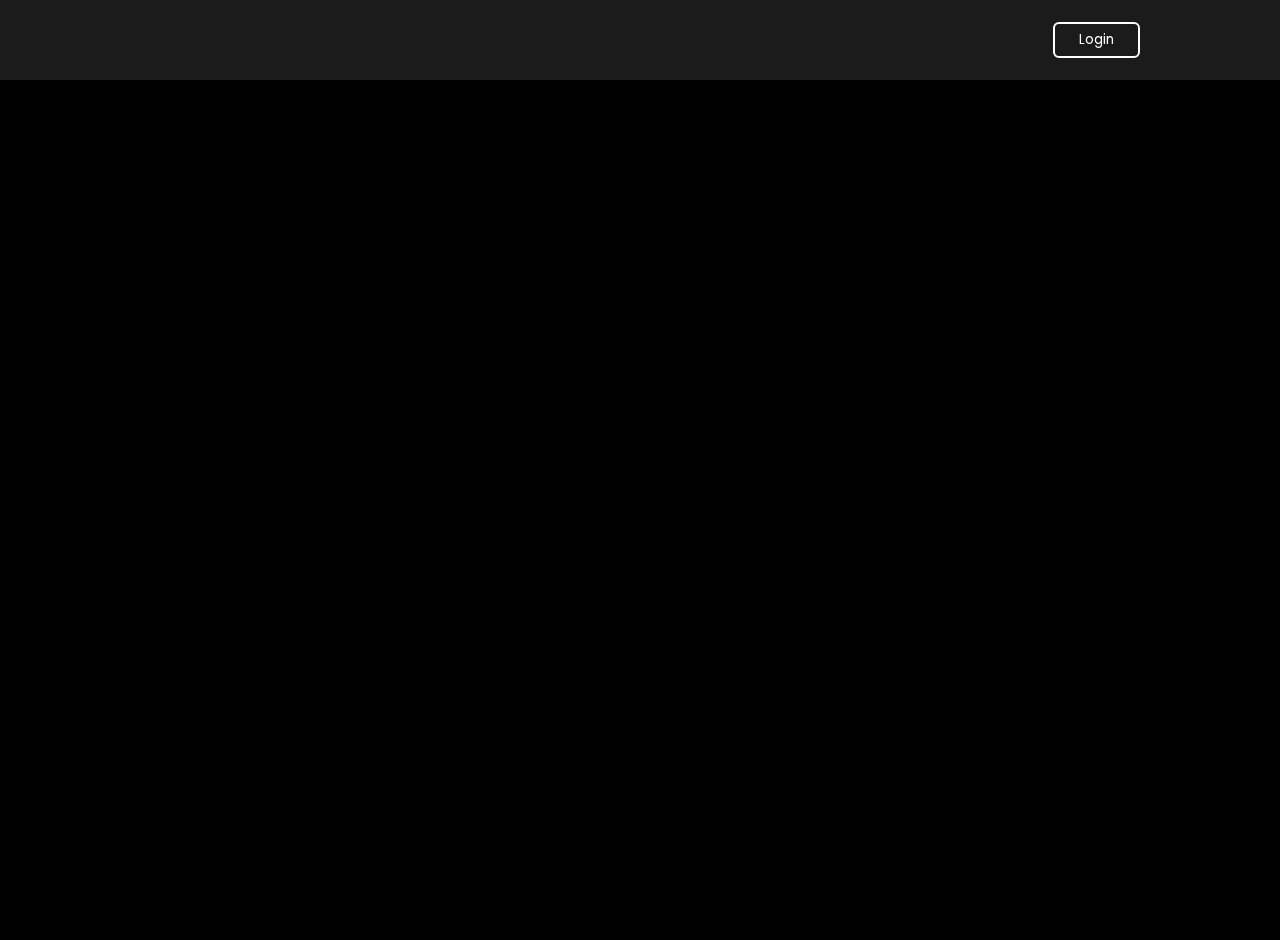
<file: Task 1/index.html>
<!DOCTYPE html>

<html lang="en">

<head>
    <meta charset="UTF-8" />
    <meta http-equiv="X-UA-Compatible" content="IE=edge" />
    <meta name="viewport" content="width=device-width, initial-scale=1.0" />
    <title>Website with Login & Registration Form</title>
    <link rel="stylesheet" href="style.css" />
    
    <link rel="stylesheet" href="https://unicons.iconscout.com/release/v4.0.0/css/line.css" />
</head>

<body>
<header class="head">
    <nav class="navigationbarho">
        <a href="#" class="hacker">HackersBank</a>

        <ul class="navigation">
            <li class="navigationkolist">
                <a href="#" class="navigation_item">Home</a>
                <a href="#" class="navigation_item">Product</a>
                <a href="#" class="navigation_item">Services</a>
                <a href="#" class="navigation_item">Contact</a>
            </li>
        </ul>
            <button class="button" id="form-open">Login</button>
        </nav>
    </header>

    
    <section class="home">
        <div class="form_container">
            <i class="uil uil-times form_close"></i>
            <!-- Login ya dekhi start ho-->
            <div class="form login_form">
                <form action="#" method="post">
                    <h2>Login</h2>

                    <div class="input-group">
                        <input type="text" id="email1" placeholder="Enter your email" onkeyup="Emailloginvalidation()">
                        <i class="uil uil-envelope-alt email"></i>
                        <span id="error7"></span>
                    </div>
                    <div class="input-group">
                        <input type="password" id="password2" placeholder="Enter your password">
                        <i class="uil uil-lock password"></i>
                        <i class="uil uil-eye-slash pw_hide"></i>
                    </div>

                    <div class="option_field">
                        <span class="checkbox">
                            <input type="checkbox" id="check" required>
                            <label for="check">Remember me</label>
                        </span>
                        <a href="#" class="forgot_pw">Forgot password?</a>
                    </div>

                    <button onclick="return Loginvalidation()" class="button">Login Now</button>

                    <div class="login_signup">Don't have an account? <a href="#" id="signup">Signup</a></div>
                </form>
            </div>

            <!-- Signup ko ya dekhi ho-->
            <div class="form signup_form">
                <form action="#" method="POST">
                    <h2>Signup</h2>

                    <div class="input-group">
                    
                        <input type="text" id="Fname" name="username" placeholder="Enter your FullName" onkeyup="Namevalidation()">
                        <i class="uil uil-user email"></i>
                        <span id="error1"></span>
                    </div>
                    <div class="input-group">
                        <input type="text" id="Email" name="email" placeholder="Enter your email" onkeyup="Emailvalidation()">
                        <i class="uil uil-envelope-alt email"></i>
                        <span id="error3"></span>
                    </div>
                    <div class="input-group">
                        <input type="text" id="Gender" name="gender" placeholder="Enter your Gender" onkeyup="Gendervalidation()">
                        <i class="uil uil-user email"></i>
                        <span id="error4"></span>
                    
                    </div>
                    <div class="input-group">
                        <input type="password" id="Password" name="password" placeholder="Create password" onkeyup="Passwordvalidation()">
                        <i class="uil uil-lock password"></i>
                        <i class="uil uil-eye-slash pw_hide"></i>
                        <span id="error2"></span>
                    </div>
                   
                    <button class="button" onclick="return Formvalidation()">Submit</button>
                    
                    <div class="logintosignup">Already have an account? <a href="#" id="login">Login</a></div>
                </form>
            </div>
        </div>
    </section>

    <script src="script.js"></script>
    <script src="register.js"></script>
</body>

</html>
</file>
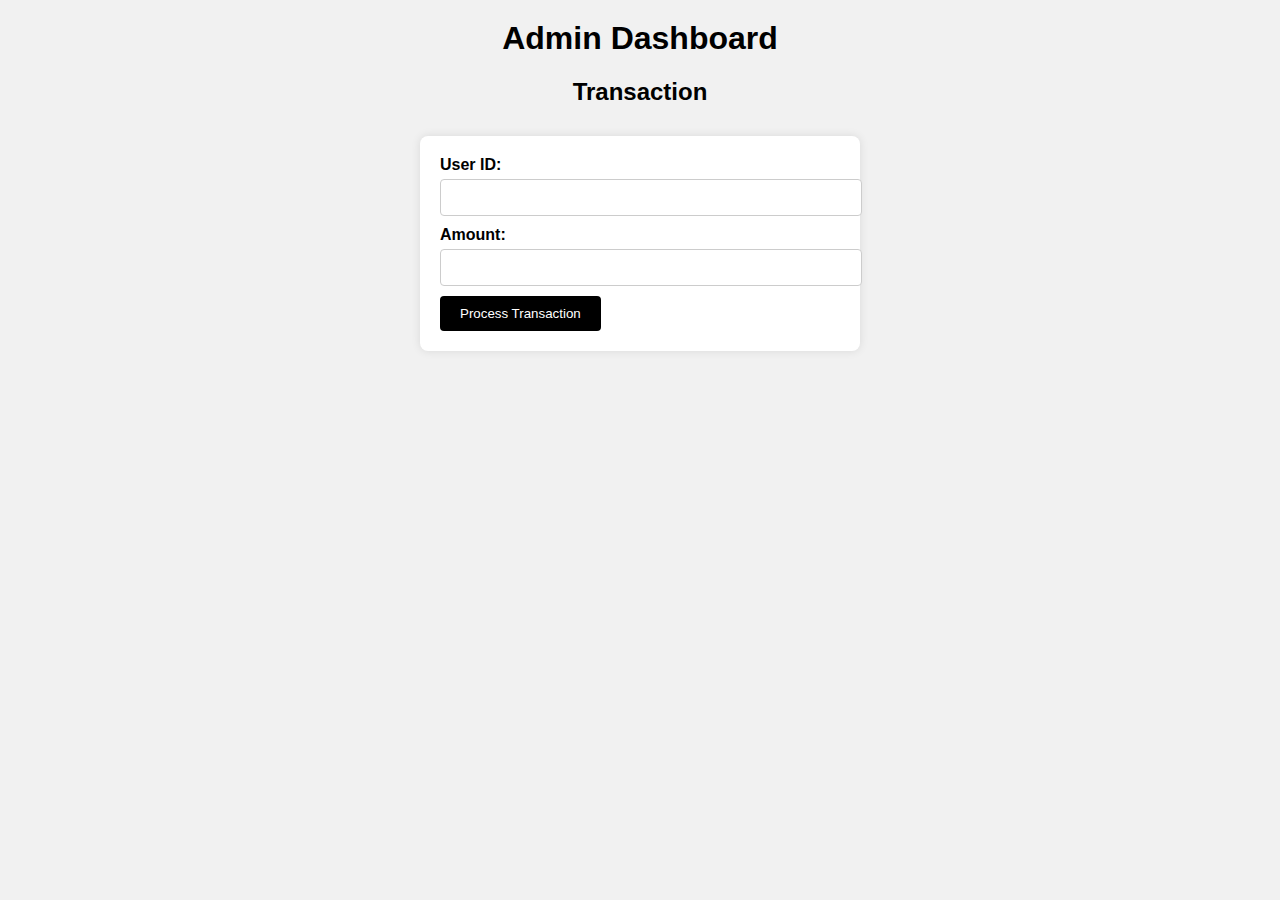
<file: Task 1/transaction.html>
<!DOCTYPE html>
<html>

<head>
    <title>Admin Dashboard - Transaction</title>
    <style>
        body {
            font-family: Arial, sans-serif;
            margin: 0;
            padding: 0;
            background-color: #f1f1f1;
        }

        h1,
        h2 {
            text-align: center;
            margin-top: 20px;
        }

        form {
            background-color: #fff;
            border-radius: 8px;
            box-shadow: 0px 0px 10px rgba(0, 0, 0, 0.1);
            padding: 20px;
            max-width: 400px;
            margin: 0 auto;
            margin-top: 30px;
        }

        label {
            font-weight: bold;
            display: block;
            margin-bottom: 5px;
        }

        input[type="text"],
        input[type="number"] {
            width: 100%;
            padding: 10px;
            border: 1px solid #ccc;
            border-radius: 4px;
            margin-bottom: 10px;
        }

        input[type="submit"] {
            display: flex;
            justify-content: center;
            align-items: center;
            background-color: #000000;
            color: white;
            border: none;
            padding: 10px 20px;
            border-radius: 4px;
            cursor: pointer;
            transition: .5s ease-in ;
        }

        input[type="submit"]:hover {
            background-color: orangered;
        }
    </style>
</head>

<body>
    <h1>Admin Dashboard</h1>

    <h2>Transaction</h2>
    <form action="process_transaction.php" method="POST">
        <label for="user_id">User ID:</label>
        <input type="text" name="user_id" id="user_id" required>

        <label for="amount">Amount:</label>
        <input type="number" name="amount" id="amount" required>

        <input type="submit" value="Process Transaction">
    </form>
</body>

</html>
</file>
<file: Task 1/style.css>
@import url("https://fonts.googleapis.com/css2?family=Poppins:wght@200;300;400;500;600;700&display=swap");
html{
    overflow-x:hidden;
}
* {
    margin: 0;
    padding: 0;
    box-sizing: border-box;

    font-family:"poppins";
    scroll-behavior: smooth;
    outline: none;
    border: none;
}
html{
    font-size: 62.5%;
    overflow-x: hidden;
}
body{
   
    background: black;
}
section{
    color: white;
}

.loginblack{
    color: black;
}
.head {
    position: fixed;
    height: 80px;
    width: 100%;
    z-index: 100;
    padding: 0 20px;
    justify-content: space-between;
    background: rgba(74, 74, 74, 0.37);
    backdrop-filter: blur(15px);
}

.navigationbarho {
    max-width: 1000px;
    width: 100%;
    margin: 0 auto;
    font-size: 1.7rem;
}
.moneylogo {
    position: relative;
    height: 2cm;
    width: 3cm;
    animation: slideTop .5s ease forwards;
    opacity: 0;
    animation-delay: .2s;

}
@keyframes slideTop {
    0% {
        transform: translateY(-100px);
        opacity: 1;
    }

    100% {
        transform: translateY(0);
        opacity: 1;
    }
}
.navigationbarho a{
    text-decoration: none;
    display: inline-block;
    margin-left: 4rem;
    animation: slideTop .5s ease forwards;
    opacity: 0;
    animation-delay: calc(.2s*var(--clr));
}
@keyframes slideTop{
    0%{
        transform: translateY(-100px);
        opacity: 1;
    }
    100%{
        transform: translateY(0);
        opacity: 1;
    }
}

.navigationbarho,
.navigationkolist {
    display: flex;
    height: 100%;
    align-items: center;
    justify-content: space-between;
}

.hacker,
.navigation_item,
.button {
    color: #fff;
}

.hacker {
    font-size: 45px;
    font-weight: 700;
    cursor: pointer;
    
    
}

.navigationkolist{
    column-gap: 10px;
}

.navigation_item:hover {
    color: orangered;
    transition: 1s;
}


.button {
    padding: 6px 24px;
    border: 2px solid #fff;
    background: transparent;
    border-radius: 6px;
    cursor: pointer;
    transition: .5s ease-in-out;
}
.button:hover{

    background: orangered;
    
}

section{
    min-height: 100vh;
    padding: 10rem 9% 2rem;
}
.homekodescription {
    color: white;
}
.home {
    position: relative;
    height: 100vh;
    width: 100%;
   
    background-size: cover;
    background-position: center;
    display: flex;
    justify-content: center;
    align-items: center;
}
.homekodescription h3{
    font-size: 3rem;
    font-weight: 400;
    animation: slideTop .8s ease forwards;
    opacity: 0;
    
}

.homekodescription h1{
    font-size: 4.5rem;
    margin: -3px 0;
   
    
}

.homekodescription p{
    font-size: 0.9rem;
    font-weight: 500;
    opacity: 1;
    text-align: justify;
    

}

.colortospan{
    color: orangered;
    font-size: 5rem;
}
.home .logohacker {
    display: flex;
    width: 25vw;
    height: 10cm;
    animation: Zoom 1s ease forwards ,Float 4s ease-in-out;
    animation-delay:2s,3s ;
    opacity: 0;

}
@keyframes Zoom{
    0%{
        transform: scale(0);
        opacity: 0;
    }
    100%{
        transform: scale(1);
        opacity: 1;
    }
}
@keyframes Float {
    0% {
        transform: translateY(0);
        opacity: 1;
    }

    50% {
        transform: translateY(-24px);
        opacity: 1;
    }
    100% {
            transform: translateY(0);
            opacity: 1;
    }
}

.home::before {
    content: "";
    position: absolute;
    height: 100%;
    width: 100%;
    background-color: rgba(255, 255, 255, 0.6);
    z-index: 100;
    opacity: 0;
    pointer-events: none;
    transition: all 0.5s ease-out;
}

.home.show::before {
    opacity: 1;
    pointer-events: auto;
}
.aboutsection{
    display: flex;
    justify-content: center;
    align-items: center;
    
    color: white;
    
}
.aboutimage img{
        
        width: 18vw;
        height: 6cm;
}
.aboutsection p{
    color: orangered;
}

.aboutheading{
    text-align: center;
    font-size:4rem;
}

.abouttext h2 {


    text-align: center;
    line-height: 1.2;
    
}
.abouttext h3{
    text-align: center;
    font-size: 1.5rem;
}
.abouttext p{
    font-size: medium;
    text-align: justify;
    margin:1rem 0 2rem 0;
}

.servicekosection{
    display: flex;
    justify-content: center;
    align-items: center;
    gap: 2rem;
    flex-wrap: wrap;
}
.servicekosection .servicebox{
    flex: 1 1 30rem;
    padding:3rem 2rem 4rem ;
    border-radius: 4rem;
    background-color: #111;
    text-align: center;
    border: 3px solid #000;
    transition: .5s ease;
}
.servicebox:hover{
    border: 2px solid orangered;
    transform: scale(1.15);
}
.service h2{
    margin-bottom: 5rem;
}
.service h3{
    font-size: 2.6rem;
}
.servicebox p{
    font: 1.6rem;
    margin: 1rem 0 3rem;
}
footer{
    background-color: rgba(74, 74, 74, 0.37);
    backdrop-filter: blur(15px);
}
.form_container {
    position: fixed;
    max-width: 320px;
    width: 100%;
    top: 50%;
    left: 50%;
    transform: translate(-50%, -50%) scale(1.2);
    z-index: 101;
    background: white;
    padding: 25px;
    border-radius: 12px;
    box-shadow: rgba(0, 0, 0, 0.1);
    opacity: 0;
    pointer-events: none;
    transition: all 0.4s ease-out;
}

.home.show .form_container {
    opacity: 1;
    pointer-events: auto;
    transform: translate(-50%, -50%) scale(1);
}

.signup_form {
    display: none;
}

.form_container.active .signup_form {
    display: block;
}

.form_container.active .login_form {
    display: none;
}

.form_close {
    position: absolute;
    top: 10px;
    right: 20px;
    color: #0b0217;
    font-size: 22px;
    opacity: 0.7;
    cursor: pointer;
}

.form_container h2 {
    font-size: 22px;
    color: #0b0217;
    text-align: center;
}
span{
    color: orangered;
    font-family: 'Franklin Gothic Medium', 'Arial Narrow', Arial, sans-serif;
    font-size: small;
}
.input-group {
    position: relative;
    margin-top: 30px;
    width: 100%;
    height: 40px;
}

.input-group input {
    height: 100%;
    width: 100%;
    border: none;
    outline: none;
    padding: 0 30px;
    color: #333;
    transition: all 0.2s ease;
    border-bottom: 1.5px solid #aaaaaa;
}

.input-group input:focus {
    border-color: #383739;
}

.input-group i {
    position: absolute;
    top: 50%;
    transform: translateY(-50%);
    font-size: 20px;
    color: #707070;
}

.input-group i.email,
.input-group i.password {
    left: 0;
}

.input-group input:focus~i.email,
.input-group input:focus~i.password {
    color: #ccc5d4;
}

.input-group i.pw_hide {
    right: 0;
    font-size: 18px;
    cursor: pointer;
}
.input-group span i{
    color: lightgreen;
}

.option_field {
    margin-top: 14px;
    display: flex;
    align-items: center;
    justify-content: space-between;
}

.form_container a {
    color: #cac6cf;
    font-size: 12px;
}

.form_container a:hover {
    text-decoration: underline;
}

.checkbox {
    display: flex;
    column-gap: 8px;
    white-space: nowrap;
}

.checkbox input {
    accent-color: #b6afbd;
}

.checkbox label {
    font-size: 12px;
    cursor: pointer;
    user-select: none;
    color: #0b0217;
}

.form_container .button {
    background: #adbdbc;
    margin-top: 30px;
    width: 100%;
    padding: 10px 0;
    border-radius: 10px;
}

.logintosignup {
    font-size: 12px;
    text-align: center;
    margin-top: 15px;
    transition: all 1s ease;
    display: flex;
    align-items: center;
    justify-content: center;
}
.contact h2{
    margin-bottom: 3rem;

}
.contact form{
    max-width: 70rem;
    margin: 1rem auto;
    text-align: center;
    margin-bottom: 3rem;
}
form .contactform{
    display: flex;
    justify-content: space-between;
    flex-wrap: wrap;

}

.footerform .contactinput,textarea{
    width: 100%;
    padding: 1.5rem;
    font-size: 1.6rem;
    border: none;
    outline: none;
    color: #fff;
    background: #111;
    border-radius: .8rem;
    gap:2.5rem;
    margin: .7rem 0;
}
.footerform .contactinput{
    width: 49%;
}
textarea{
    resize: none;
}
@media(max-width:1200px){
    html{
        font-size: 55%;
    }
}
@media(max-width:990px){
    .head{
        padding: 2rem 3%;

    }
    section{
        padding: 10rem 3% 2rem;
    }
}
</file>
